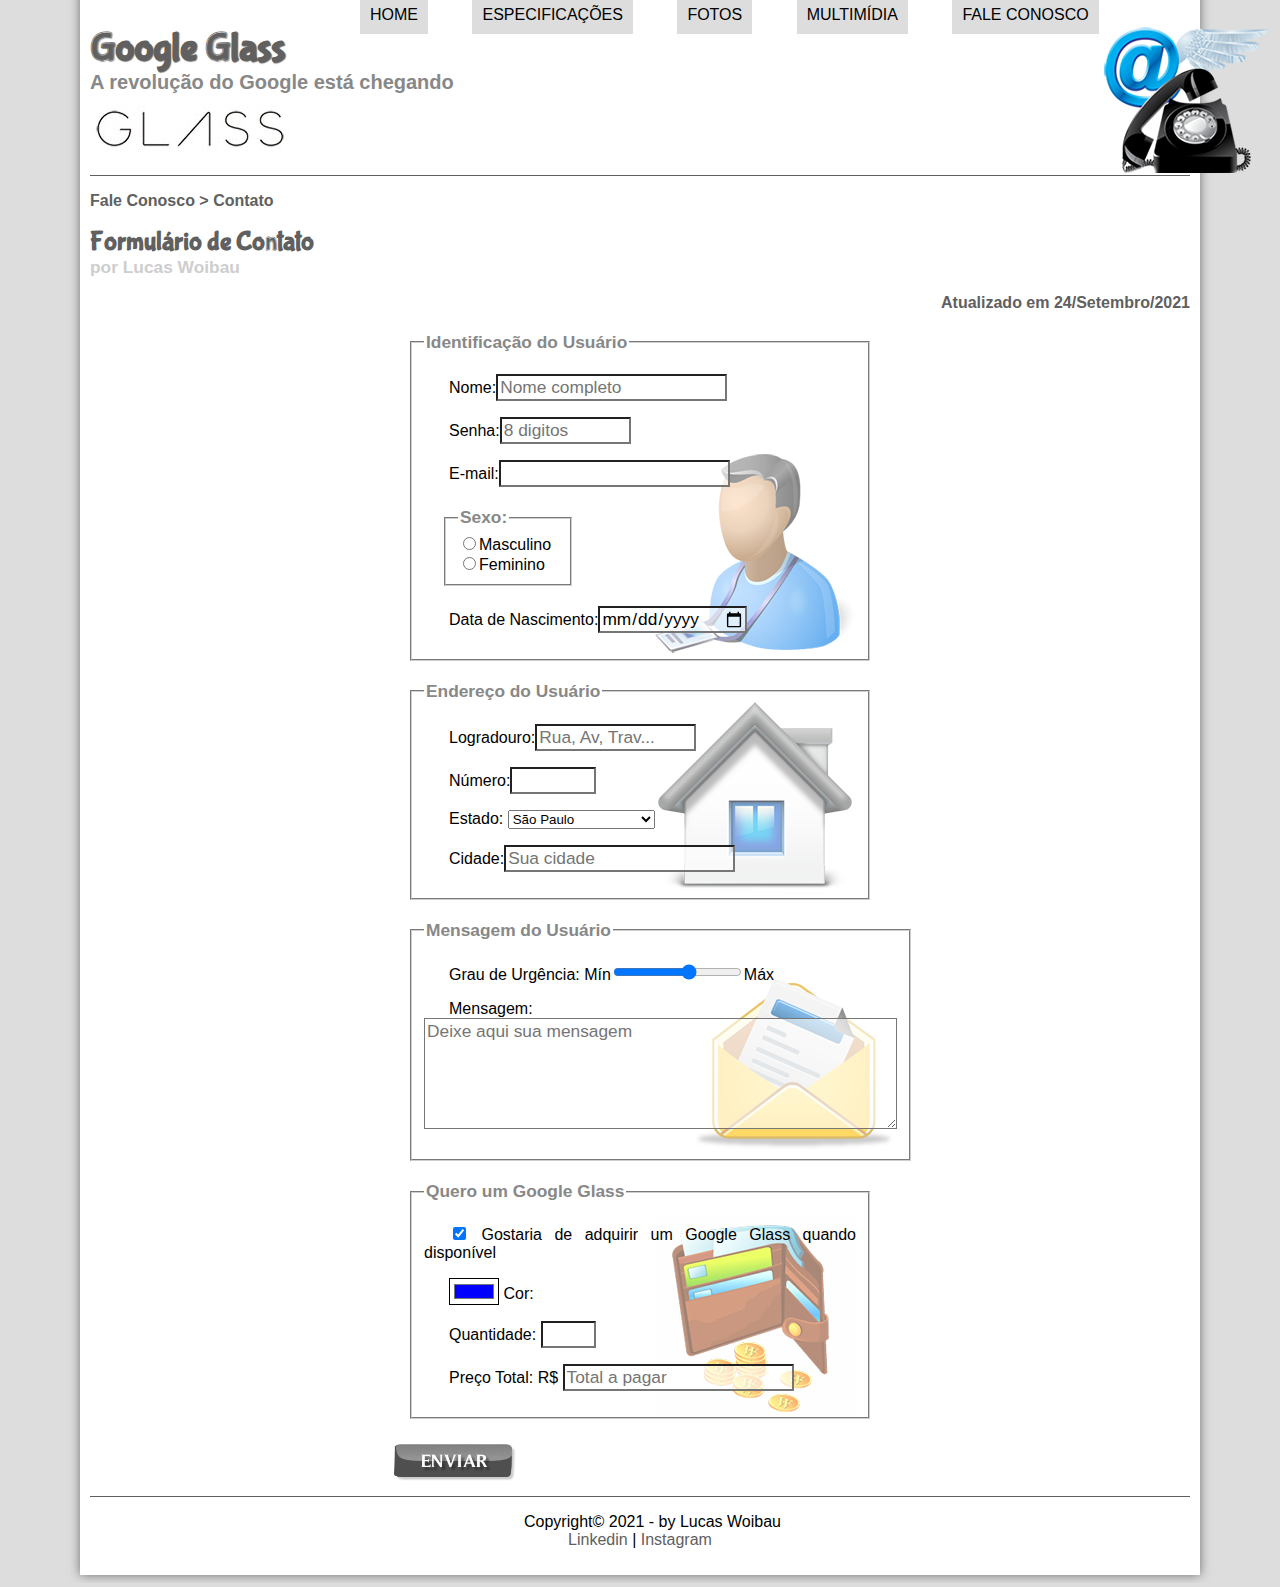
<file: fale-conosco.html>
<!DOCTYPE html>

<html lang="pt-br">
    <head>
        <meta charset="UTF-8">
        <title>Google Glass</title>
        <link type="text/css" rel="stylesheet" href="_css/estilo.css"> <!--CHAMANDO O ARQUIVO CSS-->
        <link type="text/css" rel="stylesheet" href="_css/form.css">
        <script language="javascript" src="_javascript/funcoes.js"></script>
        <script>
            function calc_Total(){
                var qtd = parseInt(document.getElementById('cQtd').value);
                total = qtd * 1500;
                document.getElementById('cTot').value = total;
            }
        </script>
    </head>
    <script lang="javascript" src="_javascript/funcoes.js"></script>
    <body>
        <div id="interface">
            <header id="cabecalho"><!--Cabecalho-->
            <hgroup><!--Agrupar titulos, HIERARQUIA DE TITULOS-->
            <h1>Google Glass</h1>
            <h2>A revolução do Google está chegando</h2>
            </hgroup>
            
            <img id="icone" src="_imagens/contato.png"/>

        <nav id="menu">  
            <h1>Menu Principal</h1>
            <ul type="disc">
                <li onmousemove="mudaFoto('_imagens/home.png')" onmouseout="mudaFoto('_imagens/contato.png')"><a href="index.html">Home</a></li>
                <li onmousemove="mudaFoto('_imagens/especificacoes.png')" onmouseout="mudaFoto('_imagens/contato.png')"><a href="specs.html">Especificações</a></li>
                <li onmousemove="mudaFoto('_imagens/fotos.png')" onmouseout="mudaFoto('_imagens/contato.png')"><a href="fotos.html">Fotos</a></li>
                <li onmousemove="mudaFoto('_imagens/multimidia.png')" onmouseout="mudaFoto('_imagens/contato.png')"><a href="multimidia.html">Multimídia</a></li>
                <li onmousemove="mudaFoto('_imagens/contato.png')" onmouseout="mudaFoto('_imagens/contato.png')"><a href="fale-conosco.html">Fale conosco</a></li>
            </ul>
        </nav>    
            </header>
            <header id="cabecalho-artigo">
                <hgroup>
                <h3>Fale Conosco > Contato</h3>
                <h1>Formulário de Contato</h1>
                <h2>por Lucas Woibau</h2>
                <h3 class="direita">Atualizado em 24/Setembro/2021</h3>
                </hgroup>
                </header>

                <form method="post" id="fContato" action="mailto: lucaswoibau@hotmail.com" oninput="calc_Total();">
                    <fieldset id="usuario">
                    <legend>Identificação do Usuário</legend>
                        <p><label for="cNome">Nome:</label><input type="text" name="tNome" id="cNome" size="20" maxlength="30" placeholder="Nome completo"/></p>
                        <p><label for="cSenha">Senha:</label><input type="password" name="tSenha" id="cSenha" size="10" maxlength="8" placeholder="8 digitos"/></p>
                        <p><label for="cEmail">E-mail:</label><input type="email" name="tEmail" id="cEmail" size="20" maxlength="40"/></p>
                        <fieldset id="sexo"><legend>Sexo:</legend>
                            <input type="radio" name="tSexo" id="cMasc"/><label for="cMasc">Masculino</label>
                            <input type="radio" name="tSexo" id="cFem"/><label for="cFem">Feminino</label>
                        </fieldset>
                        <p><label for="cData">Data de Nascimento:</label><input type="date" name="tData" id="cData"></p>
                    </fieldset>
                    <fieldset id="endereco">
                    <legend>Endereço do Usuário</legend>
                        <p><label for="cRua">Logradouro:<input type="text" name="tRua" id="cRua" size="13" maxlength="80" placeholder="Rua, Av, Trav..."></p>
                        <p><label for="cNum">Número:</label><input type="number" name="tNum" id="cNum" min="0" max="9999"></p>
                        <p><label for="cEst">Estado:</label>
                        <select name="tEst" id="cEst">
                            <optgroup label="Região Sudeste">
                                <option value="RJ">Rio de Janeiro</option>
                                <option value="SP" selected>São Paulo</option>
                                <option value="MG">Minas Gerais</option>
                            </optgroup>
                            <optgroup label="Região Sul">
                                <option value="PR">Paraná</option>
                                <option value="SC">Santa Catarina</option>
                                <option value="RS">Rio Grande do Sul</option>
                            </optgroup>
                        </select></p>
                        <p><label for="cCid">Cidade:</label><input type="text" name="tCid" id="cCid" maxlength="40" size="20" placeholder="Sua cidade" list="cidade"></p>
                        <datalist id="cidade">
                            <option value="Rio de Janeiro"></option>
                            <option value="Nova Iguaçu"></option>
                            <option value="Niterói"></option>
                            <option value="Belford Roxo"></option>
                        </datalist>
                    </fieldset>
                    <fieldset id="mensagem">
                    <legend>Mensagem do Usuário</legend>
                        <p><label for="cGrau">Grau de Urgência:</label>
                        Mín<input type="range" name="tGrau" id="cGrau" min="0" max="10" step="2">Máx</p>
                        <p id="caixaMensagem"><label for="cMsg">Mensagem:</label>
                        <textarea name="tMsg" id="cMsg" cols="45" rows="5" placeholder="Deixe aqui sua mensagem"></textarea></p>
                    </fieldset>
                    <fieldset id="pedido">
                    <legend>Quero um Google Glass</legend>
                        <p><input type="checkbox" name="tPed" id="cPed" checked>
                        <label for="cPed">Gostaria de adquirir um Google Glass quando disponível</label></p>
                        <p><input type="color" name="tCor" id="cCor" value="#0000FF">
                        <label for="cCor">Cor:</label></p>
                        <p><label for="cQtd">Quantidade:</label>
                        <input type="number" name="tQtd" id="cQtd" min="1" max="5"></p>
                        <p><label for="cTot">Preço Total: R$</label>
                        <input type="text" name="tTot" id="cTot" placeholder="Total a pagar" readonly></p>
                    </fieldset>
                    <input type="image" name="tEnviar" src="_imagens/botao-enviar.png"/>
                </form>

<footer id="rodape">
    <p>Copyright&copy; 2021 - by Lucas Woibau<br>
    <a href="https://www.linkedin.com/in/lucas-woibau-406487219/"target="blank">Linkedin</a> |
    <a href="https://www.instagram.com/lucaswoibau7/" target="blank">Instagram</a></p>
    </footer>
</div>
</body>
</html>
</file>
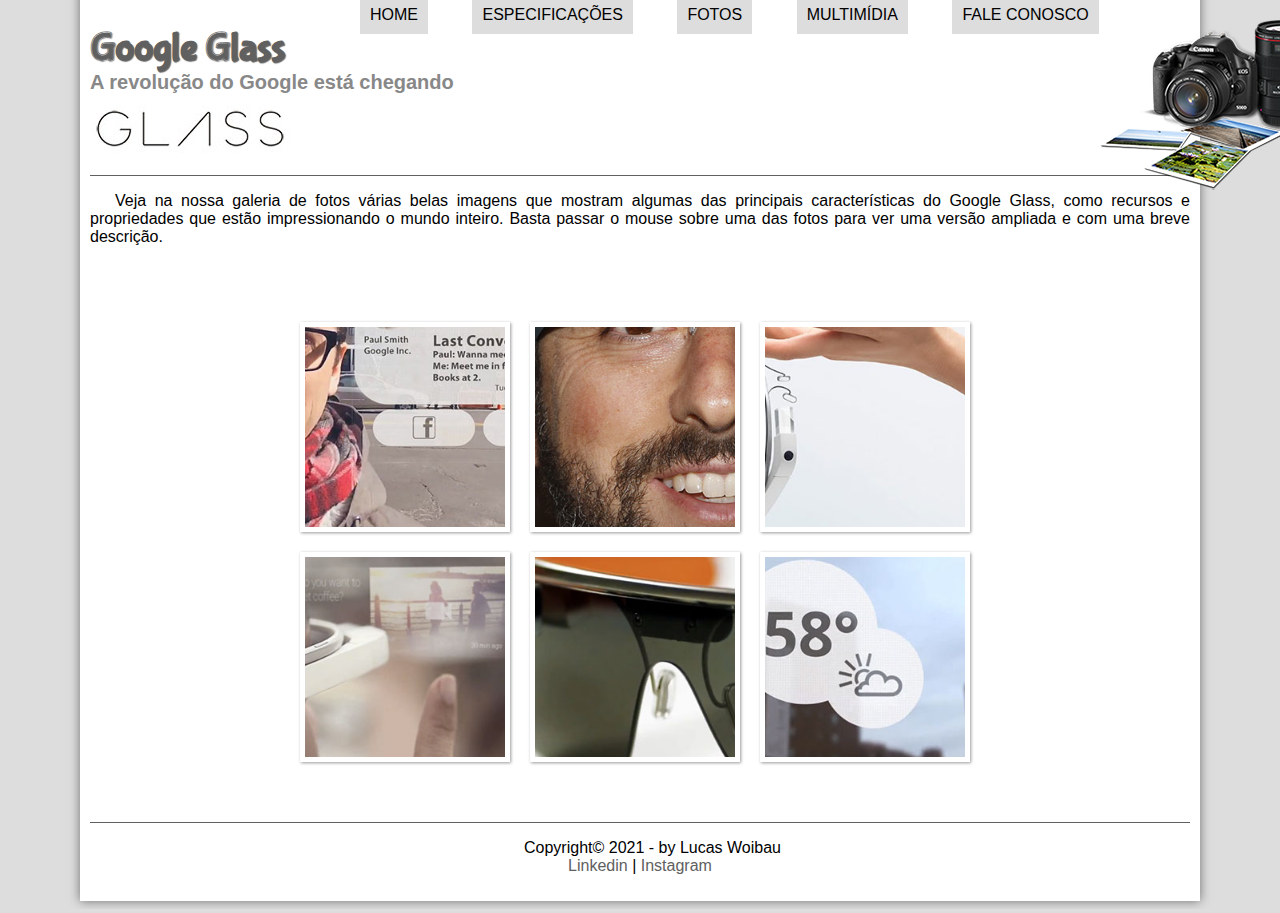
<file: fotos.html>
<!DOCTYPE html>

<html lang="pt-br">
    <head>
        <meta charset="UTF-8">
        <title>Google Glass</title>
        <link type="text/css" rel="stylesheet" href="_css/estilo.css"> <!--CHAMANDO O ARQUIVO CSS-->
        <link type="text/css" rel="stylesheet" href="_css/fotos.css">
    </head>
    <script lang="javascript" src="_javascript/funcoes.js"></script>
    <body>
        <div id="interface">
            <header id="cabecalho"><!--Cabecalho-->
            <hgroup><!--Agrupar titulos, HIERARQUIA DE TITULOS-->
            <h1>Google Glass</h1>
            <h2>A revolução do Google está chegando</h2>
            </hgroup>
            
            <img id="icone" src="_imagens/fotos.png"/>

        <nav id="menu">  
            <h1>Menu Principal</h1>
            <ul type="disc">
                <li onmousemove="mudaFoto('_imagens/home.png')" onmouseout="mudaFoto('_imagens/fotos.png')"><a href="index.html">Home</a></li>
                <li onmousemove="mudaFoto('_imagens/especificacoes.png')" onmouseout="mudaFoto('_imagens/fotos.png')"><a href="specs.html">Especificações</a></li>
                <li onmousemove="mudaFoto('_imagens/fotos.png')" onmouseout="mudaFoto('_imagens/fotos.png')"><a href="fotos.html">Fotos</a></li>
                <li onmousemove="mudaFoto('_imagens/multimidia.png')" onmouseout="mudaFoto('_imagens/fotos.png')"><a href="multimidia.html">Multimídia</a></li>
                <li onmousemove="mudaFoto('_imagens/contato.png')" onmouseout="mudaFoto('_imagens/fotos.png')"><a href="fale-conosco.html">Fale conosco</a></li>
            </ul>
        </nav>    
            </header>

<p>Veja na nossa galeria de fotos várias belas imagens que mostram algumas das principais características do Google Glass, como recursos e propriedades que 
    estão impressionando o mundo inteiro. Basta passar o mouse sobre uma das fotos para ver uma versão ampliada e com uma breve descrição.</p>

    <ul id="album-fotos">
        <li id="foto01"><span>Agenda e lembretes</span></li>
        <li id="foto02"><span>Brin usando o Glass</span></li>
        <li id="foto03"><span>Leve e compacto</span></li>
        <li id="foto04"><span>Sensação de uma tela de 50"</span></li>
        <li id="foto05"><span>Vários tipos de lente</span></li>
        <li id="foto06"><span>Informações importantes</span></li>
    </ul>

<footer id="rodape">
    <p>Copyright&copy; 2021 - by Lucas Woibau<br>
    <a href="https://www.linkedin.com/in/lucas-woibau-406487219/"target="blank">Linkedin</a> |
    <a href="https://www.instagram.com/lucaswoibau7/" target="blank">Instagram</a></p>
    </footer>
</div>
</body>
</html>
</file>
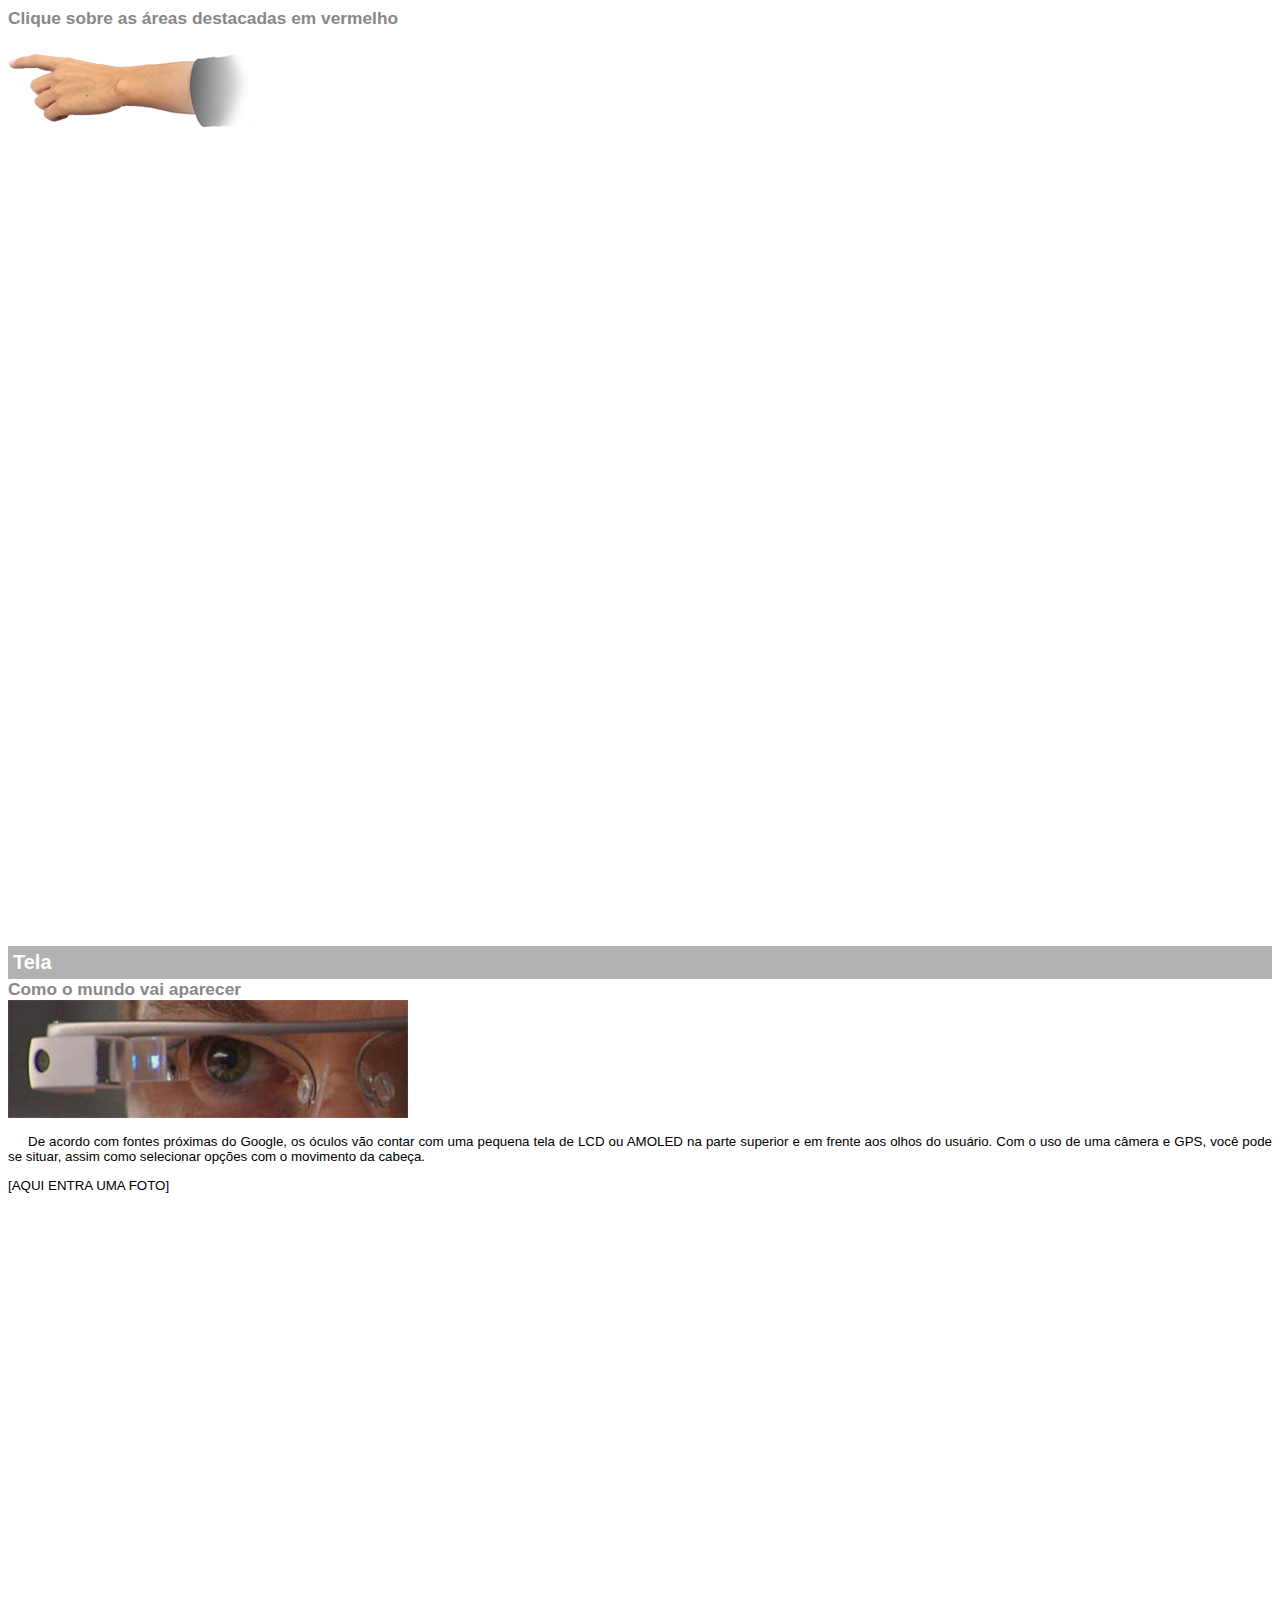
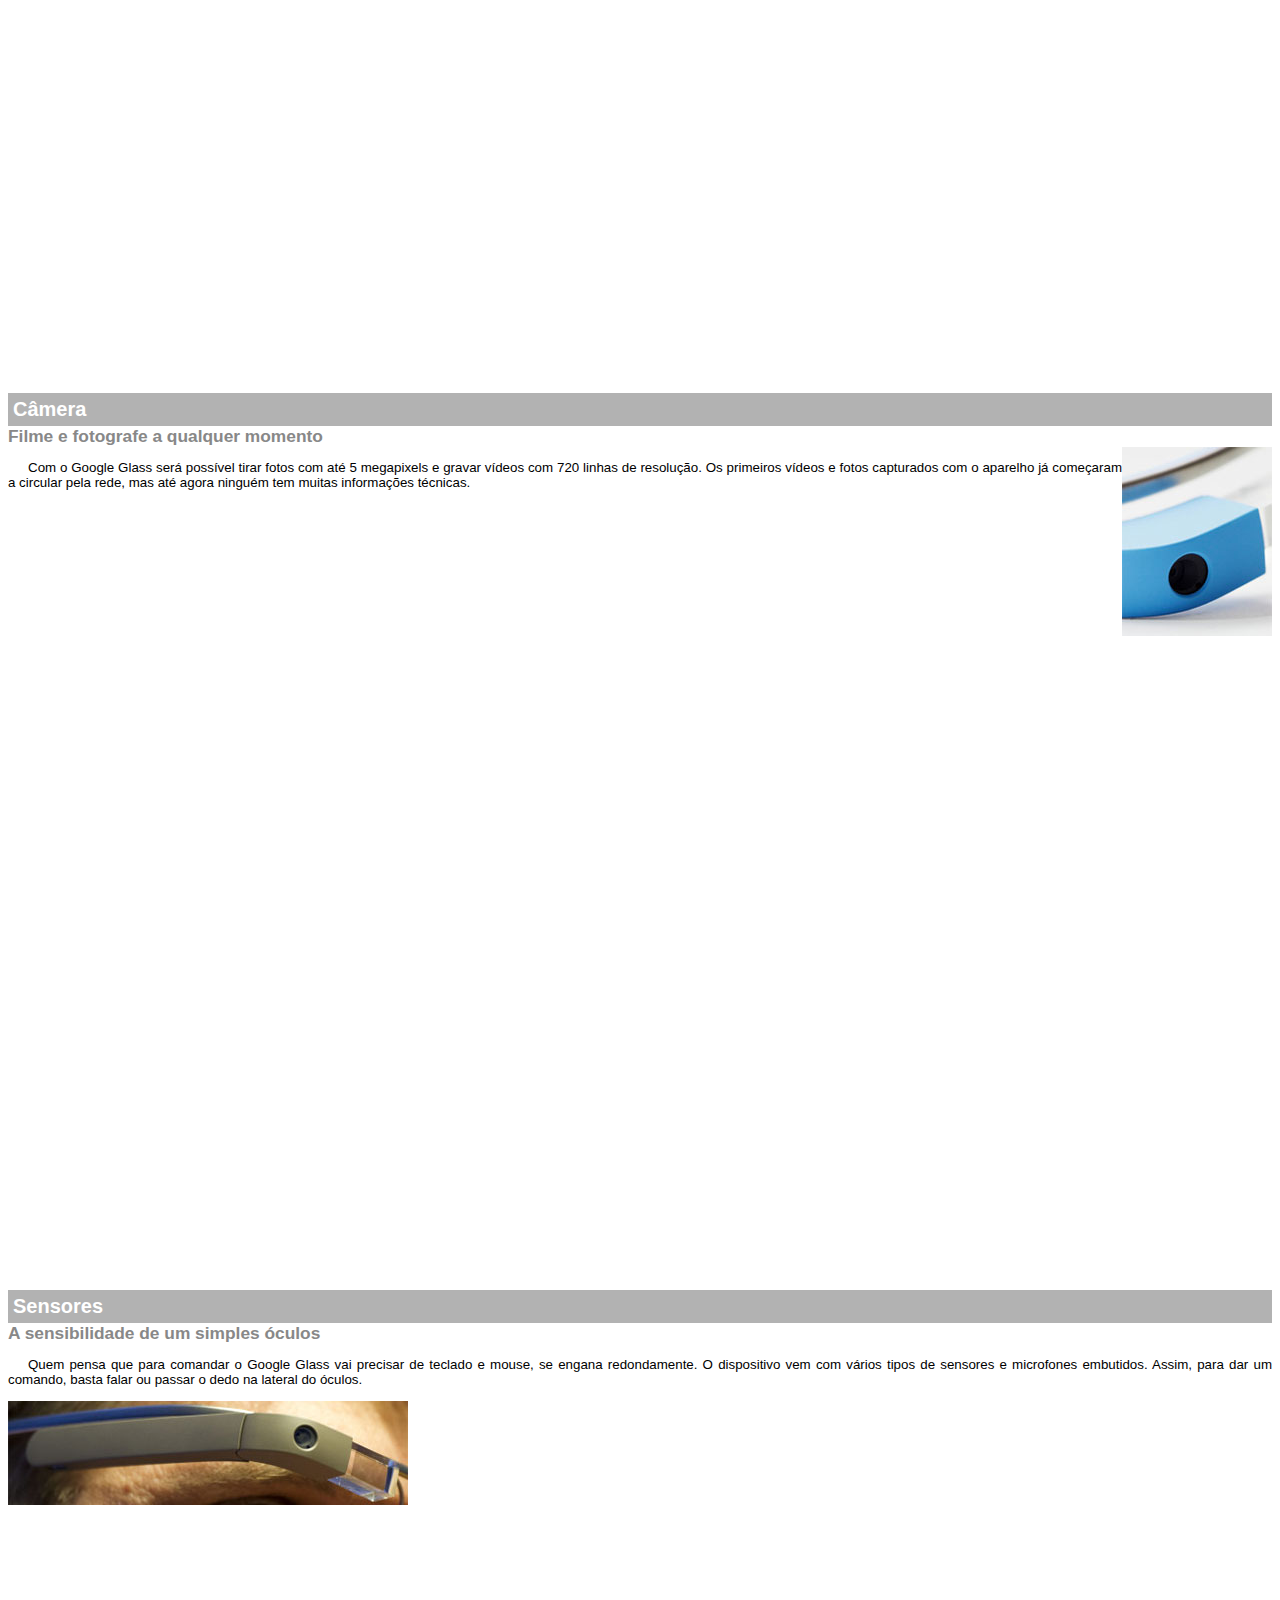
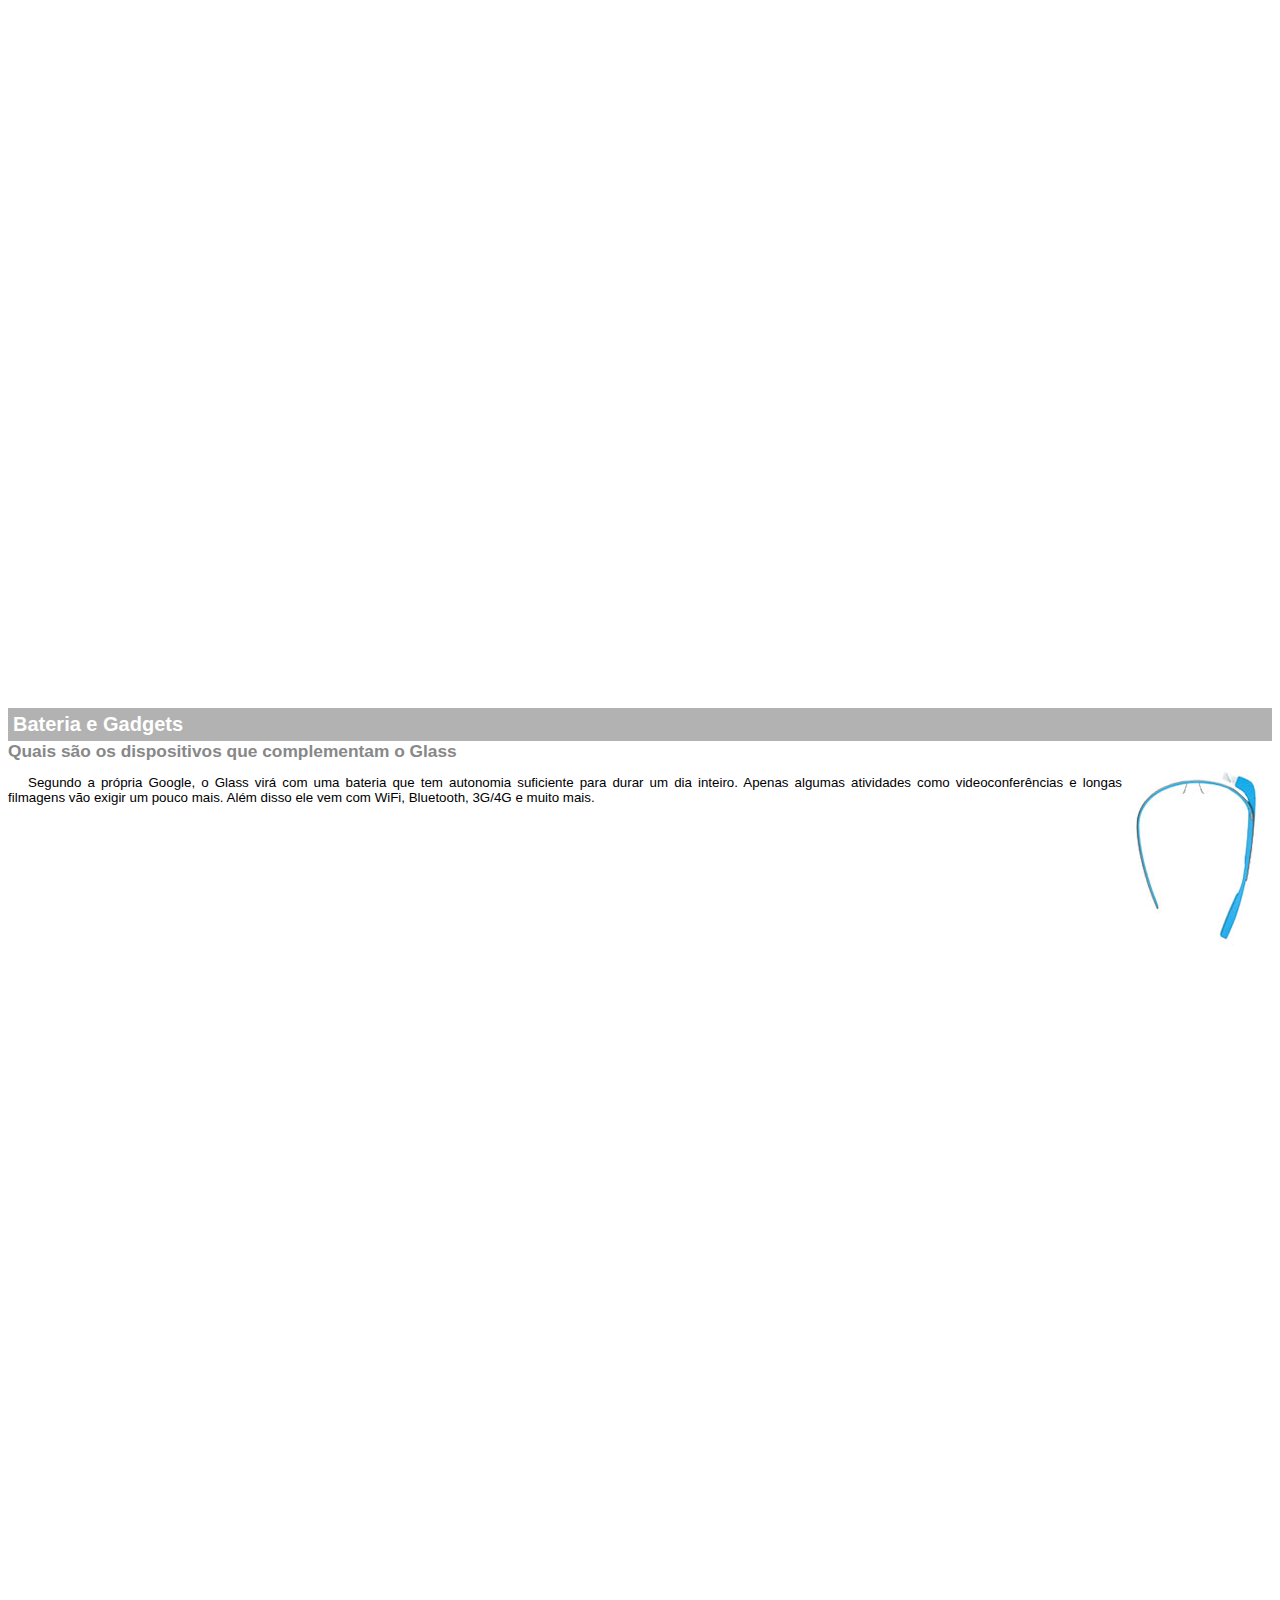
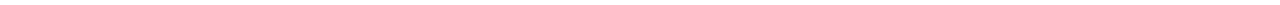
<file: google-glass.html>
<!DOCTYPE html>

<html lang="pt-br">
    <head>
        <meta charset="UTF-8">
        <title>Informações sobre o Google Glass</title>
        <style>
            body{
                font-family: Arial;
                font-size: 10pt;
                overflow: hidden;
            }

            p{
                text-align: justify;
                text-indent: 20px;
            }

            article h1{
                font-size: 15pt;
                color: white;
                background-color: rgba(0, 0, 0, .3);
                padding: 5px;
                margin: 0px;
            }

            article h2{
                font-size: 13pt;
                color: #888888;
                margin: 0px;
            }

            article{
                margin-bottom: 800px;
            }

            img.img-dir{
                display: block;
                float: right;
            }

        </style>
    </head>
    
    <body>
        <article id="topo">
            <header>
            <h2>Clique sobre as áreas destacadas em vermelho</h2>
            </header>
            <img src="_imagens/mao.png" alt="mao apontando para a esquerda">
        </article>
        <article id="tela">
            <header>
            <h1>Tela</h1>
            <h2>Como o mundo vai aparecer</h2>
            </header>
            <img src="_imagens/det-tela.jpg" alt="Tela do Google Glass">
            <p>De acordo com fontes próximas do Google, os óculos vão contar com uma pequena tela de LCD ou AMOLED na parte superior 
            e em frente aos olhos do usuário. Com o uso de uma câmera e GPS, você pode se situar, assim como selecionar opções com o movimento da cabeça.</p>
            [AQUI ENTRA UMA FOTO]
        </article>
        <article id="camera">
            <header>
            <h1>Câmera</h1>
            <h2>Filme e fotografe a qualquer momento</h2>
            </header>
            <img src="_imagens/det-camera.jpg" class="img-dir"  alt="Camera do Google Glass">
            <p>Com o Google Glass será possível tirar fotos com até 5 megapixels e gravar vídeos com 720 linhas de resolução. Os primeiros vídeos e 
            fotos capturados com o aparelho já começaram a circular pela rede, mas até agora ninguém tem muitas informações técnicas.</p>
        </article>
        <article id="sensores">
            <header>
            <h1>Sensores</h1>
            <h2>A sensibilidade de um simples óculos</h2>
            </header>
            <p>Quem pensa que para comandar o Google Glass vai precisar de teclado e mouse, se engana redondamente. O dispositivo vem com vários tipos de sensores e
            microfones embutidos. Assim, para dar um comando, basta falar ou passar o dedo na lateral do óculos.</p>
            <img src="_imagens/det-touch.jpg" alt="Sensores do Google Glass">
        </article>
        <article id="gadgets">
            <header>
            <h1>Bateria e Gadgets</h1>
            <h2>Quais são os dispositivos que complementam o Glass</h2>
            </header>
            <img src="_imagens/det-bateria.jpg" class="img-dir" alt="Baterias e gadgets do Google Glass">
            <p>Segundo a própria Google, o Glass virá com uma bateria que tem autonomia suficiente para durar um dia inteiro. Apenas algumas atividades como 
                videoconferências e longas filmagens vão exigir um pouco mais. Além disso ele vem com WiFi, Bluetooth, 3G/4G e muito mais.</p>
        </article>
    </body>
</html>
</file>
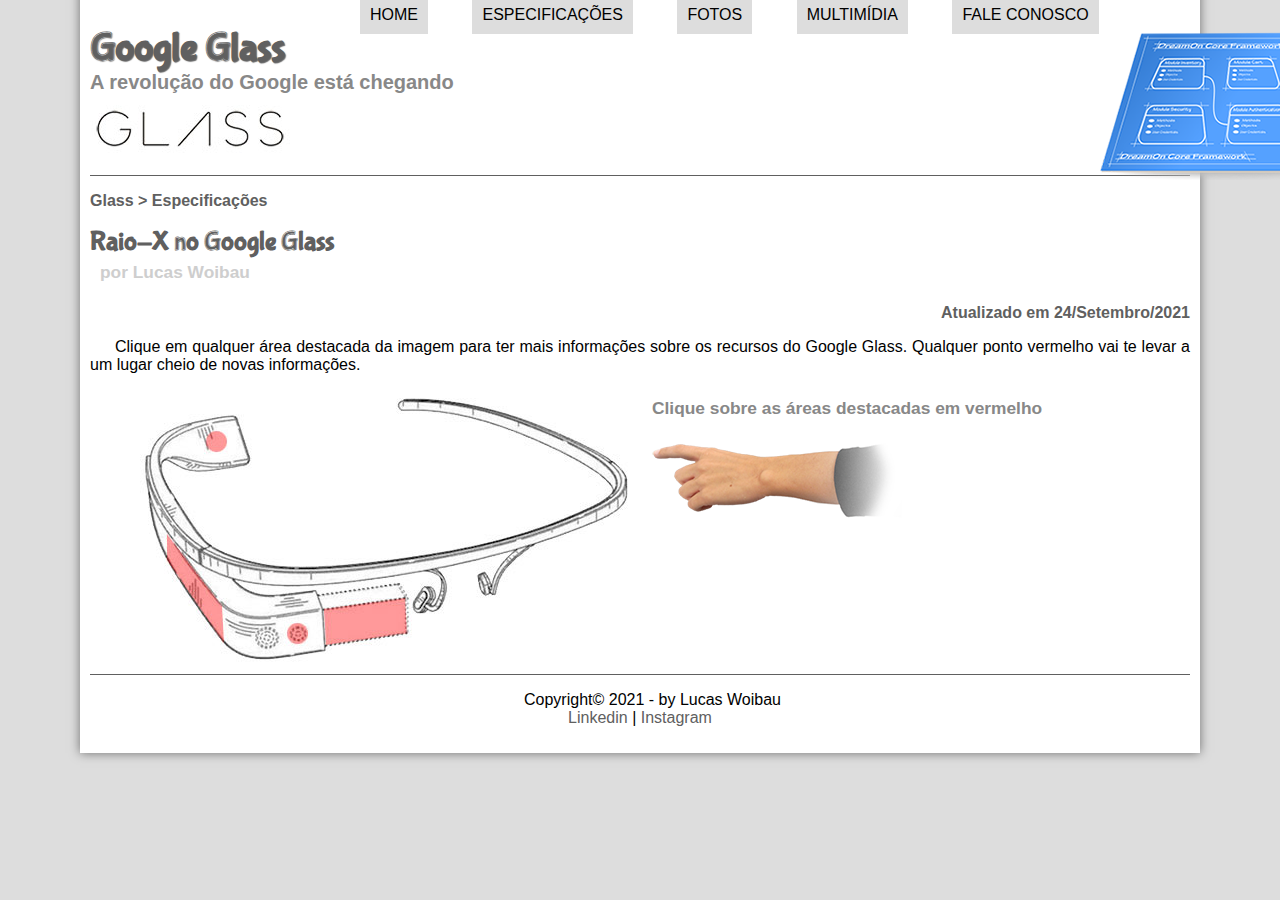
<file: specs.html>
<!DOCTYPE html>

<html lang="pt-br">
    <head>
        <meta charset="UTF-8">
        <title>Google Glass</title>
        <link type="text/css" rel="stylesheet" href="_css/estilo.css"> <!--CHAMANDO O ARQUIVO CSS-->
        <link type="text/css" rel="stylesheet" href="_css/specs.css">
    </head>
    <script lang="javascript" src="_javascript/funcoes.js"></script>
    <body>
        <div id="interface">
            <header id="cabecalho"><!--Cabecalho-->
            <hgroup><!--Agrupar titulos, HIERARQUIA DE TITULOS-->
            <h1>Google Glass</h1>
            <h2>A revolução do Google está chegando</h2>
            </hgroup>
            
            <img id="icone" src="_imagens/especificacoes.png"/>

        <nav id="menu">  
            <h1>Menu Principal</h1>
            <ul type="disc">
                <li onmousemove="mudaFoto('_imagens/home.png')" onmouseout="mudaFoto('_imagens/especificacoes.png')"><a href="index.html">Home</a></li>
                <li onmousemove="mudaFoto('_imagens/especificacoes.png')" onmouseout="mudaFoto('_imagens/especificacoes.png')"><a href="specs.html">Especificações</a></li>
                <li onmousemove="mudaFoto('_imagens/fotos.png')" onmouseout="mudaFoto('_imagens/especificacoes.png')"><a href="fotos.html">Fotos</a></li>
                <li onmousemove="mudaFoto('_imagens/multimidia.png')" onmouseout="mudaFoto('_imagens/especificacoes.png')"><a href="multimidia.html">Multimídia</a></li>
                <li onmousemove="mudaFoto('_imagens/contato.png')" onmouseout="mudaFoto('_imagens/especificacoes.png')"><a href="fale-conosco.html">Fale conosco</a></li>
            </ul>
        </nav>    
            </header>
<section id="corpo-full">
    <article id="noticia-principal">
        <header id="cabecalho-artigo">
        <hgroup>
        <h3>Glass > Especificações</h3>
        <h1>Raio-X no Google Glass</h1>
        <h2>por Lucas Woibau</h2>
        <h3 class="direita">Atualizado em 24/Setembro/2021</h3>
        </hgroup>
        </header>

        <p>Clique em qualquer área destacada da imagem para ter mais informações sobre os recursos do Google Glass. 
        Qualquer ponto vermelho vai te levar a um lugar cheio de novas informações.</p>

            <section id="conteudo">
                <img src="_imagens/glass-esquema-marcado.jpg" usemap="#meumapa">
                <map name="meumapa">
                    <area shape="rect" coords="179,202,270,260" href="google-glass.html#tela" target="janela">
                    <area shape="circle" coords="158,243,12" href="google-glass.html#camera" target="janela">
                    <area shape="circle" coords="73,52,14" href="google-glass.html#gadgets" target="janela">
                    <area shape="poly" coords="28,143,183,216,84,249,27,169" href="google-glass.html#sensores" target="janela">
                </map>
                <iframe src="google-glass.html" name="janela" id="frame-spec"></iframe>
            </section>

    </article>
</section>

<footer id="rodape">
    <p>Copyright&copy; 2021 - by Lucas Woibau<br>
    <a href="https://www.linkedin.com/in/lucas-woibau-406487219/"target="blank">Linkedin</a> |
    <a href="https://www.instagram.com/lucaswoibau7/" target="blank">Instagram</a></p>
    </footer>
    

</html>
</file>
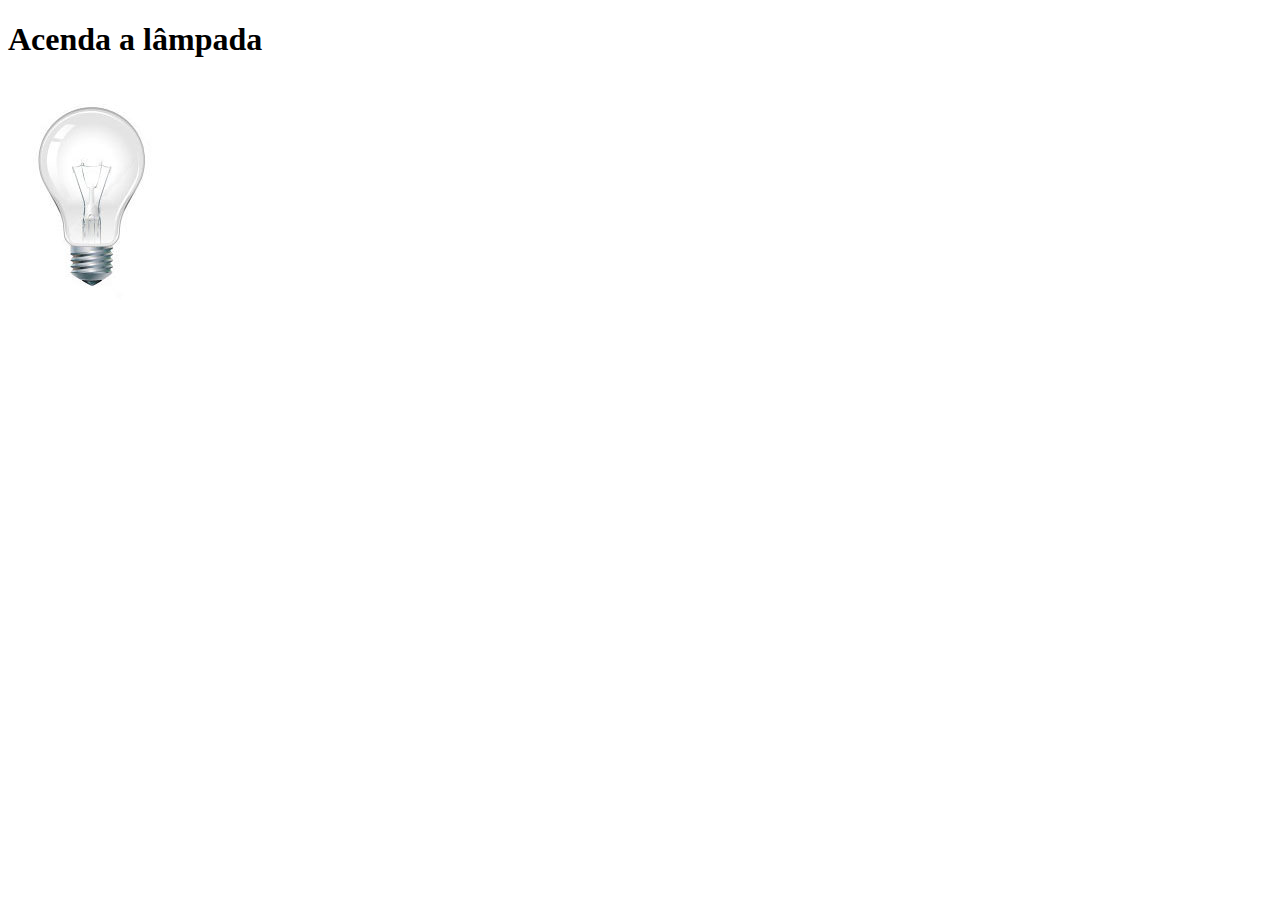
<file: teste02.html>
<!DOCTYPE html>
<html lang="pt-br">
    <head>
        <title>Teste JavaScript</title>
        <meta charset="UTF-8">
    </head>

    <body>
        <script>
            function acendeLampada(){
                document.getElementById("luz").src = "_imagens/lampada-acesa.jpg";
            }
            
            function apagaLampada(){
                document.getElementById("luz").src = "_imagens/lampada-apagada.jpg";
            }

            function quebraLampada(){
                document.getElementById("luz").src = "_imagens/lampada-quebrada.jpg";
            }
        </script>

        <h1>Acenda a lâmpada</h1>
        <img src="_imagens/lampada-apagada.jpg" id="luz" onmousemove="acendeLampada()" onmouseout="apagaLampada()" onclick="quebraLampada()">
    </body>
</html>
</file>
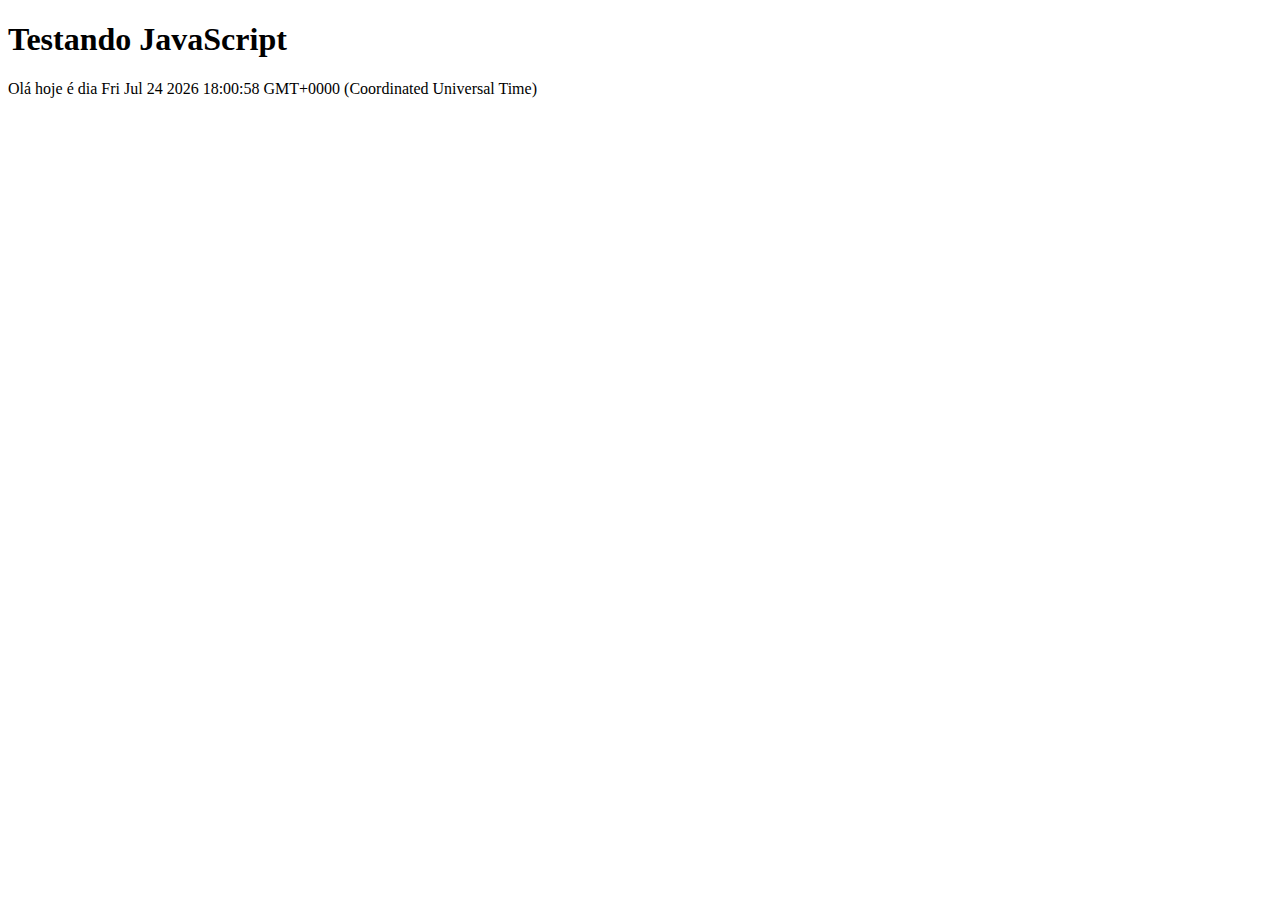
<file: testejs01.html>
<!DOCTYPE html>

<html lang="pt-br">
    <head>
        <title>Teste JavaScript</title>
        <meta charset="UTF-8">
    </head>
    
    <body>
        <h1>Testando JavaScript</h1>
        <script>
            alert("Olá meu amor");
            document.write("Olá hoje é dia " + Date());
        </script>
    </body>
</html>
</file>
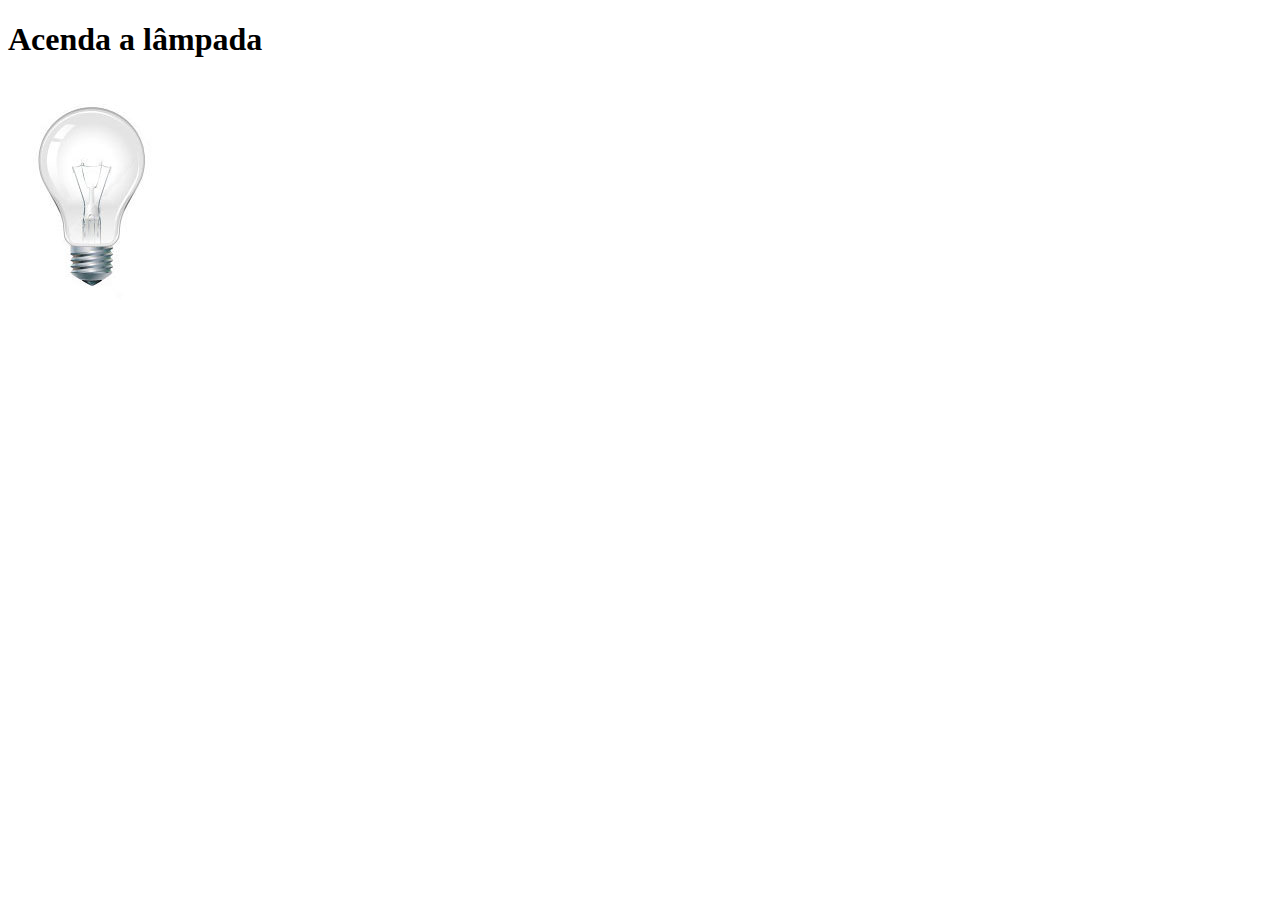
<file: testejs03.html>
<!DOCTYPE html>
<html lang="pt-br">
    <head>
        <title>Teste JavaScript</title>
        <meta charset="UTF-8">
    </head>

    <body>
        <script>
            var quebrada = false;
            function mudaLampada(tipo){
                if(!quebrada){
                    document.getElementById("luz").src = "_imagens/" + tipo + ".jpg";
                    if(tipo == 'lampada-quebrada'){
                        quebrada = true;
                    }
                }
            }
        
        </script>

        <h1>Acenda a lâmpada</h1>
        <img src="_imagens/lampada-apagada.jpg" id="luz" onmousemove="mudaLampada('lampada-acesa')" 
        onmouseout="mudaLampada('lampada-apagada')" onclick="mudaLampada('lampada-quebrada')">
    </body>
</html>
</file>
<file: _css/estilo.css>
@charset "UTF-8";
@font-face {
    font-family: 'fonte logo' ;
    src: url("../_fonts/bubblegum-sans-regular.otf");
}
@import url('https://fonts.googleapis.com/css2?family=Titillium+Web&display=swap');

body{
    font-family: Arial, sans-serif;
    background-color: #dddddd;
    color: rgba(0, 0, 0, 1);
}

header#cabecalho img#icone{
    position: absolute;
    left: 1100px;
    top: 20px;
}

header#cabecalho{
    border-bottom: 1px #606060 solid;
    height: 150px;
    background: url(../_imagens/glass-logo-peq.jpg) no-repeat 0px 80px;
}

header#cabecalho h1{
    font-family: 'fonte logo', sans-serif;
    font-size: 30pt;
    color: #606060;
    text-shadow: 1px 1px 1px rgba(0, 0, 0, .6);
    padding: 0px;
    margin-bottom: 0px;
}

header#cabecalho h2{
    font-family: 'Titillium Web', sans-serif;
    color: #888888;
    font-size: 15pt;
    padding: 0px;
    margin-top: 0px;
}

div#interface{
    width: 1100px;
    background-color: #ffffff;
    margin: -20px auto 0px auto;
    box-shadow: 0px 0px 10px rgba(0, 0, 0, .5);
    padding: 10px;
}

p{
    text-align: justify;
    text-indent: 25px;
}

a{
    color: #606060;
    text-decoration: none;
}

a:hover{
    text-decoration: underline;
}

figure.foto__legenda{
    position: relative;
    border: 8px solid white;
    box-shadow: 1px 1px 4px black;
}

figure.foto__legenda img{
    width: 100%;
    height: 100%;
}

figure.foto__legenda figcaption{
    opacity: 0;
    background-color: rgba(0, 0, 0, .4);
    color: white;
    position: absolute;
    top: 0px;
    width: 100%;
    height: 100%;
    padding: 10px;
    box-sizing: border-box;
    transition: opacity 1.5s;
}

figure.foto__legenda:hover figcaption{
    opacity: 100%;
}

/* Formatação do MENU */

nav#menu{
    display: block;
}

nav#menu ul{
    list-style: none;
    text-transform: uppercase;
    position: absolute;
    top: -40px;
    left: 300px;
}

nav#menu li{
    display: inline-block;
    background-color: #dddddd;
    padding: 10px;
    margin: 20px;
    transition: background-color 1s;
}

nav#menu li:hover{
    background-color: #606060;
}

nav#menu h1{
    display: none;
}

nav#menu a{
    color: black;
    text-decoration: none;
}

nav#menu a:hover{
    color: white;
    text-decoration: underline;
}

section#corpo{
    display: block;
    width: 600px;
    float: left;
    border-right: 1px solid #606060;
    padding-right: 20px;
}

article#noticia-principal h2{
    font-size: 13pt;
    color: #606060;
    background-color: #dddddd;
    padding: 5px 0px 5px 10px;
    margin: 10px 0px 10px 0px;
}

header#cabecalho-artigo h1{
    font-family: 'fonte logo', sans-serif;
    font-size: 20pt;
    color: #606060;
    margin-bottom: 0px;
    margin-top: 0px;
}

.direita{
    text-align: right;
}

header#cabecalho-artigo h2{
    font-size: 13pt;
    color: #cecece;
    background-color: #ffffff;
    margin: 0px;
}

header#cabecalho-artigo h3{
    font-size: 12pt;
    color: #606060;

}

table#tabelaspec{
    border: 0.5px solid #606060;
    border-spacing: 0px;
    margin-left: auto;
    margin-right: auto;
}

table#tabelaspec td{
    border: 1px solid #606060;
    padding: 10px;
}

table#tabelaspec td.ce{
    color: white;
    background-color: #606060;
    vertical-align: top;
    font-weight: bold;
}

table#tabelaspec td.cd{
    background-color: #cecece;
}

table#tabelaspec caption{
    color: #888888;
    font-size: 15pt;
    font-weight: bolder;
}

table#tabelaspec caption span{
    display: block;
    float: right;
    color: black;
    font-size: 8pt;
    margin-top: 10px;
}

aside#lateral{
    display: block;
    width: 460px;
    float: right;
    background-color: #dddddd;
    margin-top: 10px;
    padding: 5px;
    box-shadow: 2px 2px 2px rgba(0, 0, 0, .4);
}

aside#lateral h1{
    font-family: 'fonte logo', sans-serif;
    font-size: 20pt;
    color:#606060;
    margin-top: 0px;
}

aside#lateral h2{
    background-color: #606060;
    font-size: 13pt;
    color: white;
    padding: 5px;
}

footer#rodape{
    clear: both;
    border-top: 1px solid #606060;
}

footer#rodape p{
    text-align: center;
}

video#filme01{
    padding: 50px;
    padding-top: 0;
}

video#filme02{
    padding: 30px;
}
</file>
<file: _css/form.css>
@charset "UTF-8";

form{
    width: 500px;
    margin: auto;
}

input, textarea{
    font-family: sans-serif;
    font-weight: normal;
    font-size: 13pt;
    background: rgba(255, 255, 255, .6);
}

input:hover, textarea:hover{
    background-color: #dddddd;
}

legend{
    color: #888888;
    font-weight: bold;
    font-size: 13pt;
    font-family: sans-serif;
}

fieldset{
    border-color: #cecece;
    margin: 20px;
}

fieldset#sexo{
    width: 100px;
}

fieldset#usuario{
    background: url("../_imagens/icone-contato.png") no-repeat 95% 95%;
}

fieldset#endereco{
    background: url("../_imagens/icone-endereco.png") no-repeat 95% 95%;
}

fieldset#mensagem{
    background: url("../_imagens/icone-mensagem.png") no-repeat 95% 95%;
}

fieldset#pedido{
    background: url("../_imagens/icone-pagamento.png") no-repeat 95% 95%;
}
</file>
<file: _css/fotos.css>
@charset "UTF-8";

ul#album-fotos{
    width: 700px;
    margin: 0px auto;
    padding: 50px;
    overflow: hidden;
    list-style: none;
}

ul#album-fotos li{
    float: left;
    width: 200px;
    height: 200px;
    margin: 10px;
    border: 5px solid #ffffff;
    background-color: #ffffff;
    box-shadow: 1px 1px 3px rgba(0, 0, 0, .4);
    transition: all 0.2s ease-in;
}

ul#album-fotos li span{
    opacity: 0;
    color: #ffffff;
    text-shadow: 1px 1px 1px black;
    background-color: rgba(0, 0, 0, .3);
    font-size: 9pt;
    line-height: 370px;
    padding: 5px;
}

ul#album-fotos li:hover{
    transform: scale(1.5);
}

ul#album-fotos li:hover span{
    opacity: 1;
}

ul#album-fotos li#foto01{
    background:url("../_imagens/galeria-01.jpg") no-repeat;
    background-position: 50% 50%;
    background-size: 400px 400px;
    background-color: white;
}

ul#album-fotos li#foto01:hover{
    background-position:0px 0px;
    background-size: 200px 200px;
}

ul#album-fotos li#foto02{
    background:url("../_imagens/galeria-02.jpg") no-repeat;
    background-position: 50% 50%;
    background-size: 400px 400px;
    background-color: white;
}

ul#album-fotos li#foto02:hover{
    background-position:0px 0px;
    background-size: 200px 200px;
}

ul#album-fotos li#foto03{
    background:url("../_imagens/galeria-03.jpg") no-repeat;
    background-position: 50% 50%;
    background-size: 400px 400px;
    background-color: white;
}

ul#album-fotos li#foto03:hover{
    background-position:0px 0px;
    background-size: 200px 200px;
}

ul#album-fotos li#foto04{
    background:url("../_imagens/galeria-04.jpg") no-repeat;
    background-position: 50% 50%;
    background-size: 400px 400px;
    background-color: white;
}

ul#album-fotos li#foto04:hover{
    background-position:0px 0px;
    background-size: 200px 200px;
}

ul#album-fotos li#foto05{
    background:url("../_imagens/galeria-05.jpg") no-repeat;
    background-position: 50% 50%;
    background-size: 400px 400px;
    background-color: white;
}

ul#album-fotos li#foto05:hover{
    background-position:0px 0px;
    background-size: 200px 200px;
}

ul#album-fotos li#foto06{
    background:url("../_imagens/galeria-06.jpg") no-repeat;
    background-position: 50% 50%;
    background-size: 400px 400px;
    background-color: white;
}

ul#album-fotos li#foto06:hover{
    background-position:0px 0px;
    background-size: 200px 200px;
}
</file>
<file: _css/specs.css>
@charset "UTF-8";

section#conteudo{
    width: 1000px;
    margin: auto;
}

iframe#frame-spec{
    width: 410px;
    height: 280px;
    border: none;
    overflow: hidden;
}

iframe#frame-spec::-webkit-scrollbar{
    display: none;
}
</file>
